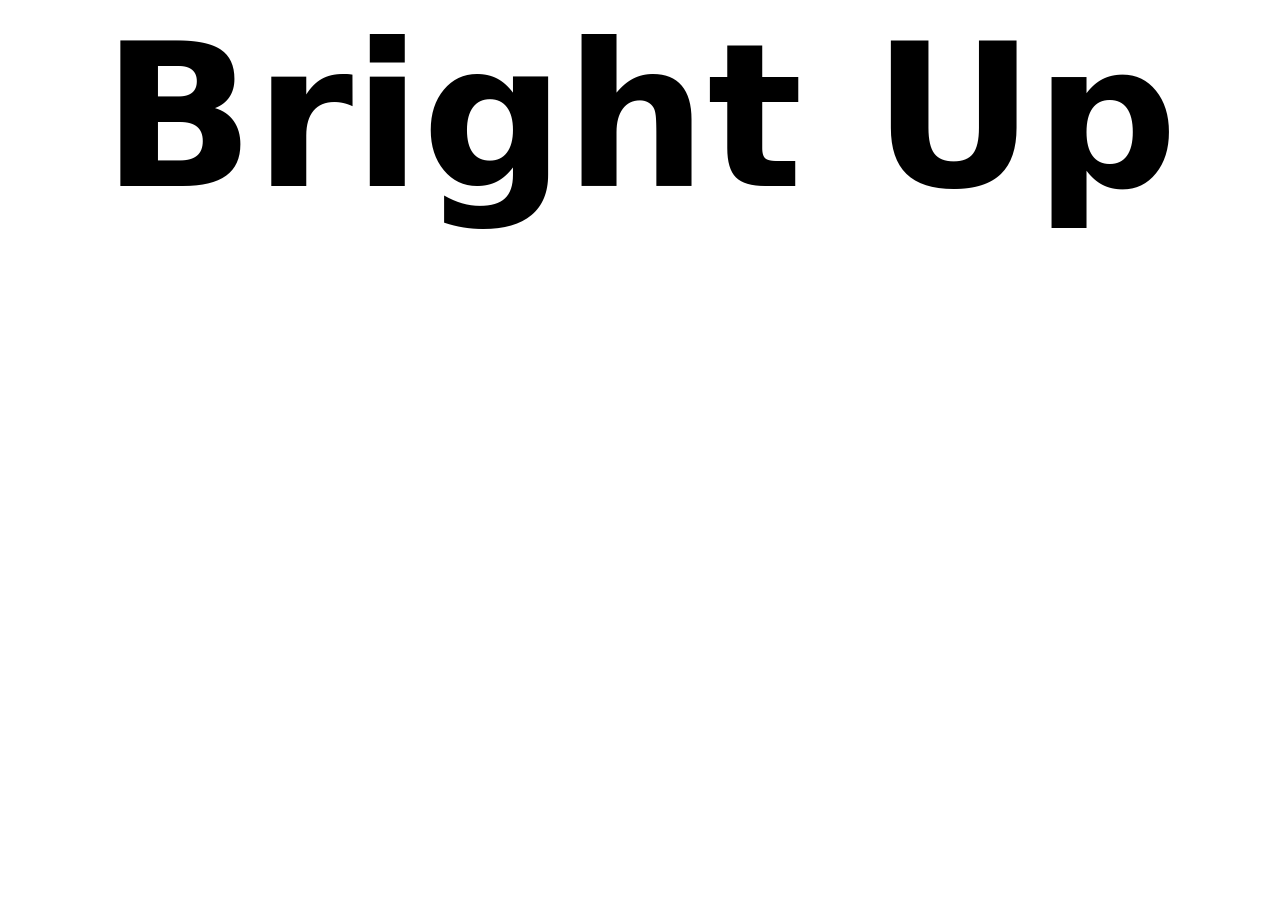
<file: index3.html>
<!DOCTYPE html>
<html lang="en">
<head>
    <meta charset="UTF-8">
    <meta name="viewport" content="width=device-width, initial-scale=1.0">
    <title>Document</title>
    <link rel="stylesheet" href="./style3.css">
</head>
<body>
    <div id="main">
        <h1>Bright Up</h1>
        <p>Trust The Process</p>
    </div>
</body>
</html>
</file>
<file: style3.css>
*{
    padding: 0%;
    margin: 0%;
    box-sizing: border-box;
}

html,body{
    height: 100%;
    width: 100%;
}

#main{
    text-align: center;
    height: 50%;
    width: 100%;
    position: relative;
    overflow: hidden;
}

h1{
    font-family: system-ui, -apple-system, BlinkMacSystemFont, 'Segoe UI', Roboto, Oxygen, Ubuntu, Cantarell, 'Open Sans', 'Helvetica Neue', sans-serif;

    font-size: 200px;
    overflow: hidden;

}

p{
    font-family: system-ui, -apple-system, BlinkMacSystemFont, 'Segoe UI', Roboto, Oxygen, Ubuntu, Cantarell, 'Open Sans', 'Helvetica Neue', sans-serif;
    font-size: 100px;
    height: 50%;
    width: 100%;
    position: absolute;
    bottom: -50%;
    transition: all ease 0.6s;
}

#main:hover p{
    bottom: 0;
    color: bisque;
}
</file>
